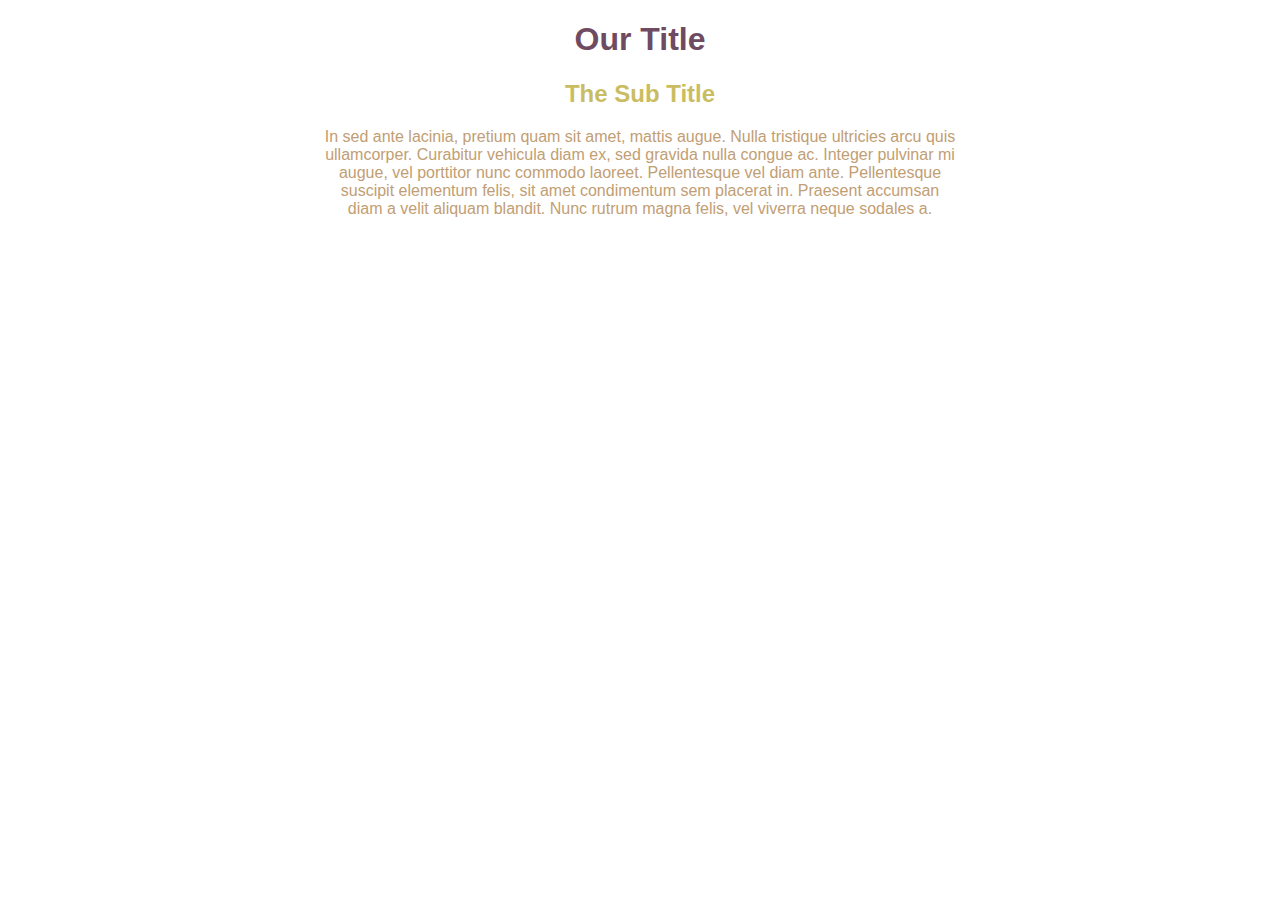
<file: font-color-responsive/index.html>
<!doctype html>
<html>

<head>
    <meta charset="UTF-8">
    <meta name="viewport" content="width=device-width, initial-scale=1">
    <title>Skillcrush Testing</title>
    <link rel="stylesheet" type="text/css" href="css/main.css" />
</head>

<body>
<section>
    <h1>Our Title</h1>
    <h2>The Sub Title</h2>
    <p>In sed ante lacinia, pretium quam sit amet, mattis augue. Nulla tristique ultricies arcu quis ullamcorper.
        Curabitur vehicula diam ex, sed gravida nulla congue ac. Integer pulvinar mi augue, vel porttitor nunc commodo
        laoreet. Pellentesque vel diam ante. Pellentesque suscipit elementum felis, sit amet condimentum sem placerat
        in. Praesent accumsan diam a velit aliquam blandit. Nunc rutrum magna felis, vel viverra neque sodales a.</p>
</section>

</body>

</html>
</file>
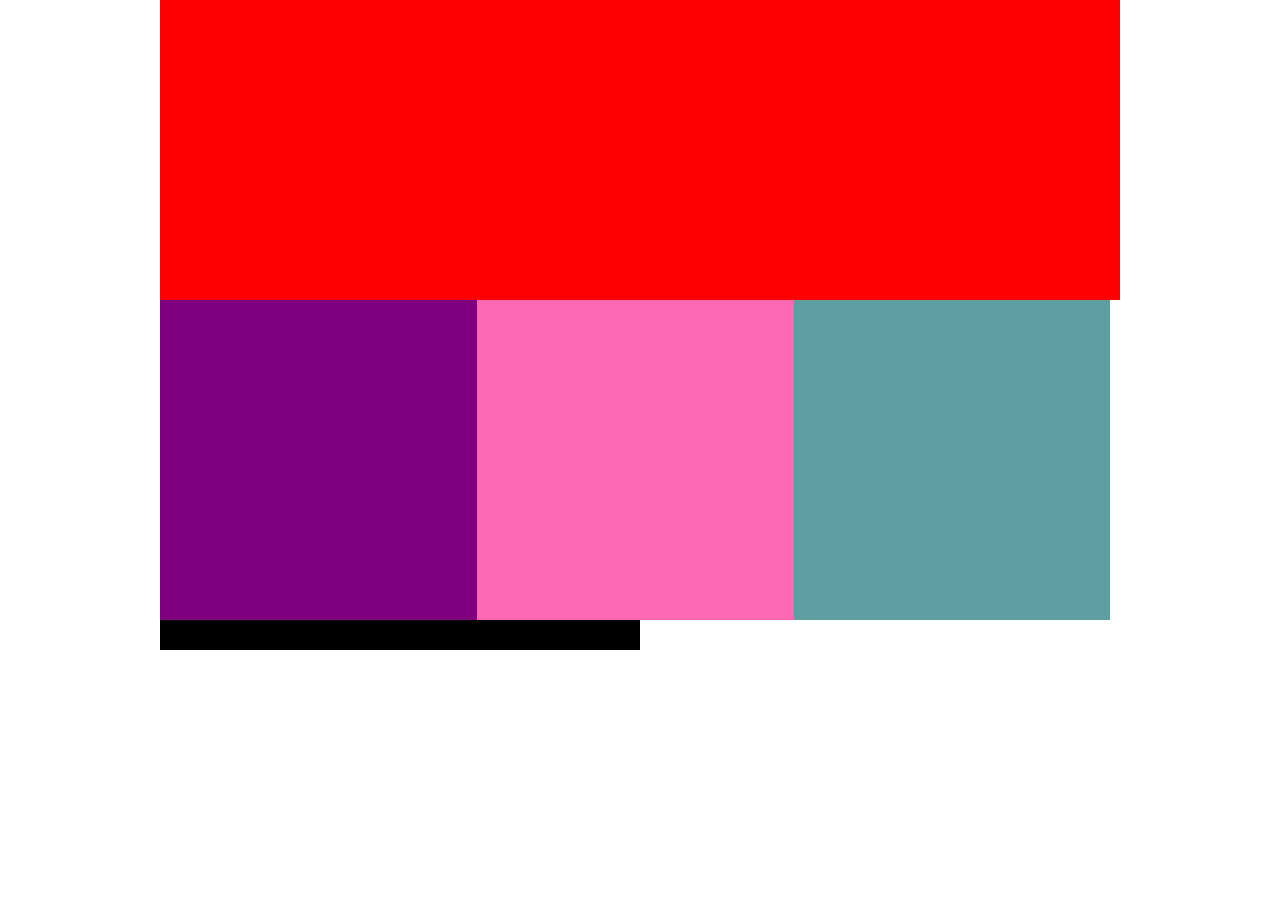
<file: media-queries/index.html>
<!doctype html>
<html>
  <head>
    <meta charset="UTF-8">
    <meta name="viewport" content="width=device-width, initial-scale=1">
    <title>Skillcrush Testing</title>
    <link rel="stylesheet" type="text/css" href="css/main.css" />
  </head>

  <body>
    <div id="wrapper">
      <header>

      </header>
      <div id="column-1" class="col-3"></div>
      <div id="column-2" class="col-3"></div>
      <div id="column-3" class="col-3"></div>


      <div class="clear"></div>
      <footer>

      </footer>

    </div><!-- wrapper -->
  </body>
</html>
</file>
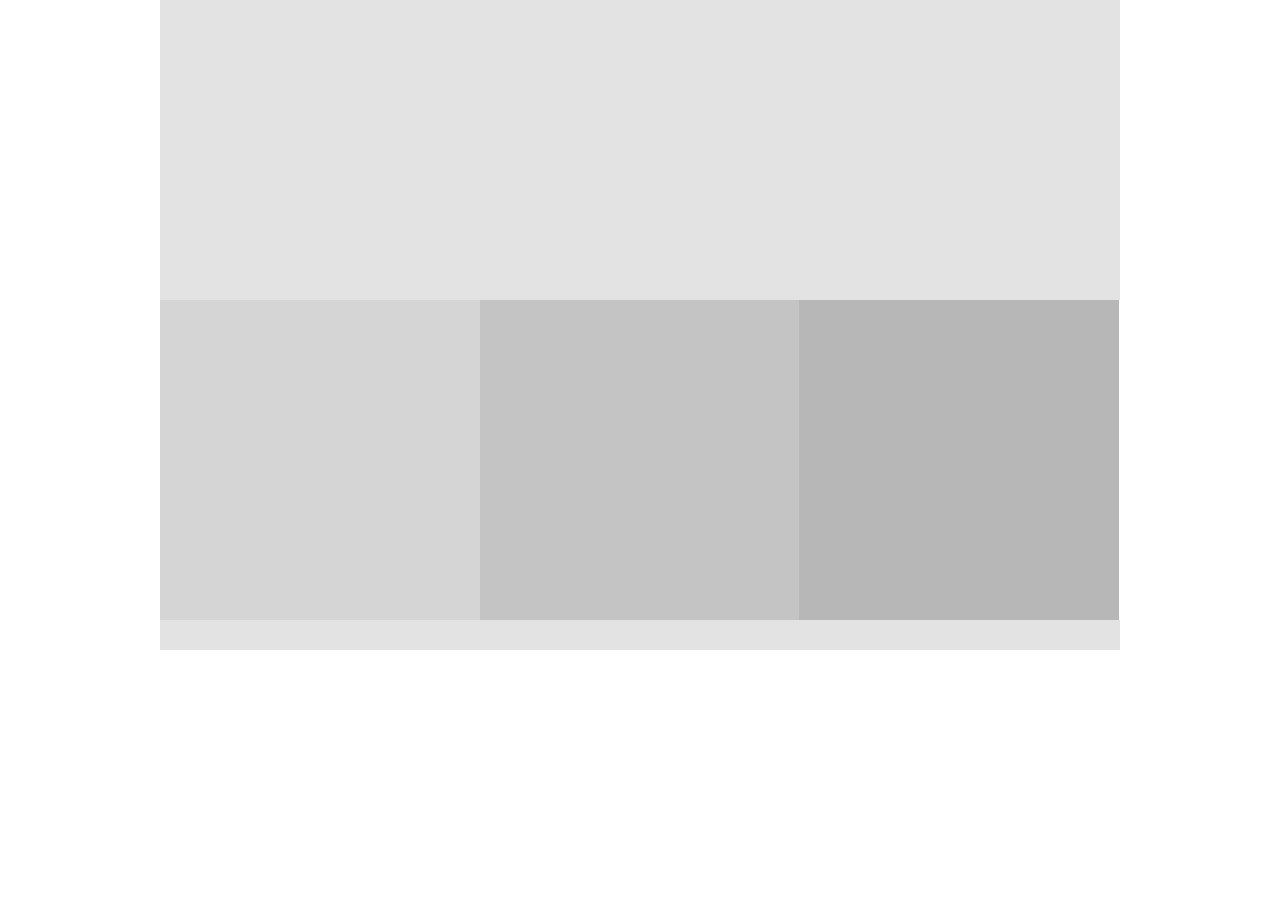
<file: static to fluid/index.html>
<!doctype html>
<html>
<head>
<meta charset="UTF-8">
<meta name="viewport" content="width=device-width, initial-scale=1">
<title>Skillcrush Testing</title>
<link rel="stylesheet" type="text/css" href="css/style.css" />
</head>

<body>
  <div id="wrapper">
    <header>
      
    </header>
    <div class="col-3 grey-1"></div>
    <div class="col-3 grey-2"></div>
    <div class="col-3 grey-3"></div>
    
    
    <div class="clear"></div>
    <footer>
    
    </footer>
    
  </div><!-- wrapper -->
</body>
</html>
</file>
<file: font-color-responsive/css/main.css>
body, html {
  text-align: center;
  font-family: Gotham, Helvetica, Arial, sans-serif;
  font-size: 1em;
}

section {
  width: 50%;
  margin: auto;
}

h1 {
  font-size: 2em;
}

h2 {
  font-size: 1.5em;
}


/*---------- TABLET ----------*/
@media (min-width: 768px) {
  h1 {
    color:#02cbd2;
  }
  h2 {
    color: #fcc02a;
  }
  p {
    color:#7b8f8e;
  }
}

/*---------- Desktops ----------*/
@media (min-width: 1200px) {
  h1 {
    color: #6e4b61;
  }
  h2 {
    color: #cabd61;
  }
  p {
    color:#c19e74;
  }   
}


/*---------- Phones  ----------*/
@media (max-width: 415px) {
  h1 {
    color: #7b7d70;
  }
  h2 {
    color:#4eafb8;
  }
  p {
    color:#ff8641;
  }   
   
}
</file>
<file: media-queries/css/main.css>
@charset "UTF-8";
/* CSS Document */

html, body {
  margin: 0px;
}

.clear {
  clear: both;
}

#wrapper {
  width: 100%;
  max-width: 960px;
  margin: auto;
}


/*---------- HEADER ----------*/

header {
  height: 300px;
  width: 100%;
  background: #e3e3e3;
}


/*---------- CONTENT AREA ----------*/

.col-3 {
  width: 100%;
  height: 320px;
  float: left;
}

#column-1 {
  background: #d5d5d5;
}

#column-2 {
  background: #d5d5d5;
}

#column-3 {
  background: #d5d5d5;
}


/*---------- FOOTER ----------*/

footer {
  width: 100%;
  height: 30px;
  background: #e3e3e3;
}


/*---------- TABLET ----------*/
/* Change the background colors below */

@media (min-width: 768px) {
  header {
    background-color: ;
  }

  #column-1 {
    background-color: ;
  }

  #column-2 {
    background-color: ;
  }

  #column-3 {
    background-color: ;
  }

  footer {
    background-color: ;
  }
  
}


/*---------- Desktops ----------*/
@media (min-width: 1200px) {
  header {
    background-color: red;
  }

  #column-1 {
    background-color: purple;
  }

  #column-2 {
    background-color: hotpink;
  }

  #column-3 {
    background-color: cadetblue;
  }

  footer {
    background-color: black;
  }
   
}


/*---------- Tablets  ----------*/
@media (min-width: 760px) {
  header {
    background-color: red;
  }

  #column-1 {
    background-color: purple;
    width: 33%;
  }

  #column-2 {
    background-color: hotpink;
    width: 33%;
  }

  #column-3 {
    background-color: cadetblue;
    width: 33%;
  }

  footer {
    background-color: black;
    width: 50%;
  }
   
}
</file>
<file: static to fluid/css/style.css>
@charset "UTF-8";
/* CSS Document */

html, body{
  margin:0px;
}
.clear{
  clear:both;
}
#wrapper{
  width:100%;
  max-width:960px;
  margin:auto;
}

/*---------- HEADER ----------*/

header{
  height:300px;
  width:100%;
  background:#e3e3e3;
}


/*---------- CONTENT AREA ----------*/

.col-3{
  width:33.3%;
  height:320px;
  float:left;
}
.grey-1{
  background:#d5d5d5;
}
.grey-2{
  background:#c4c4c4;
}
.grey-3{
  background:#b7b7b7;
}


/*---------- FOOTER ----------*/

footer{
  width:100%;
  height:30px;
  background:#e3e3e3;
}
</file>
